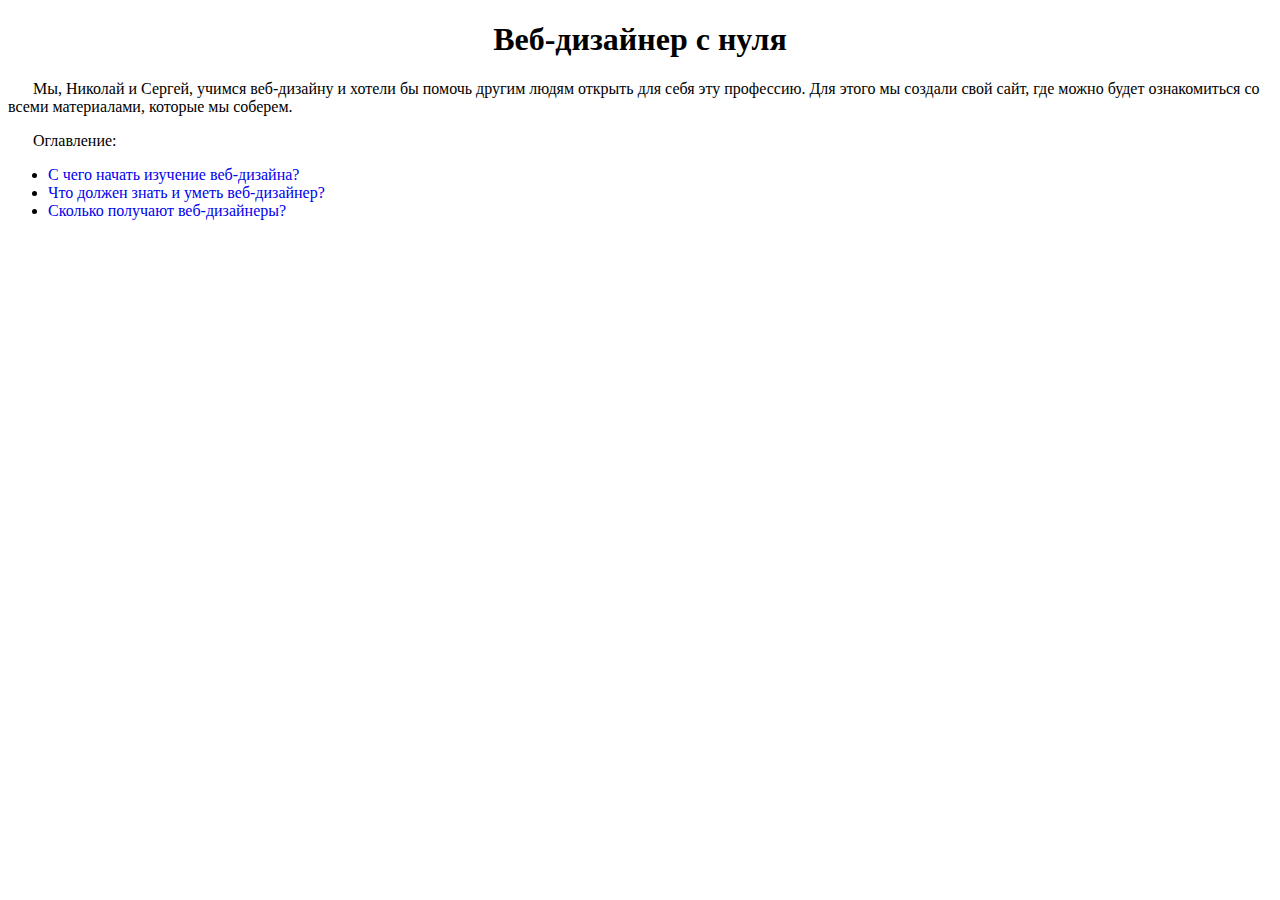
<file: index.html>
<!DOCTYPE html>
<html lang="en">
<head>
    <meta charset="UTF-8">
    <meta name="viewport" content="width=device-width, initial-scale=1.0">
    <link rel="stylesheet" href="style.css">
    <title>Главная</title>
</head>
<body>
    <h1>Веб-дизайнер с нуля</h1>
    <div class="txt">
        <p>
            Мы, Николай и Сергей, учимся веб-дизайну и 
            хотели бы помочь другим людям 
            открыть для себя эту профессию. 
            Для этого мы создали свой сайт, 
            где можно будет ознакомиться со 
            всеми материалами, которые мы 
            соберем.
        </p>
        <p>Оглавление:</p>
    </div>
    <ul>
        <li><a href="./pages/schn.html">С чего начать изучение веб-дизайна?</a></li>
        <li><a href="./pages/znium.html">Что должен знать и уметь веб-дизайнер?</a></li>
        <li><a href="./pages/skl.html">Сколько получают веб-дизайнеры?</a></li>
    </ul>
</body>
</html>
</file>
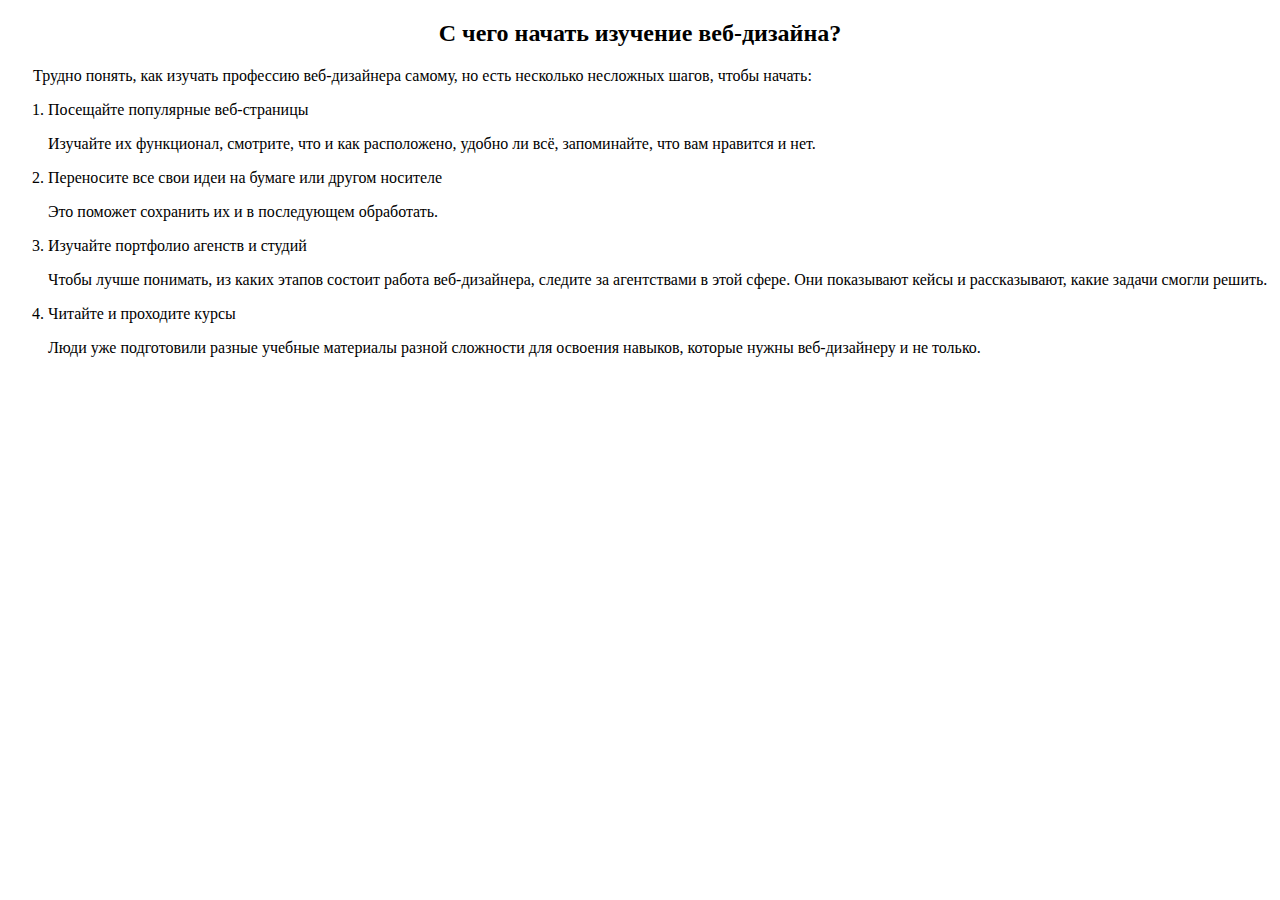
<file: pages/schn.html>
<!DOCTYPE html>
<html lang="en">
<head>
    <meta charset="UTF-8">
    <meta name="viewport" content="width=device-width, initial-scale=1.0">
    <link rel="stylesheet" href="../style.css">
    <title>С чего начать изучение веб-дизайна?</title>
</head>
<body>
    <h2>С чего начать изучение веб-дизайна?</h2>
    <div class="txt">
        <p>
            Трудно понять, как изучать 
            профессию веб-дизайнера самому, 
            но есть несколько несложных шагов, 
            чтобы начать:
        </p>
    </div>
    <ol>
        <li>Посещайте популярные веб-страницы</li>
        <p>
            Изучайте их функционал, смотрите, 
            что и как расположено, удобно ли 
            всё, запоминайте, что вам нравится 
            и нет.
        </p>
        <li>Переносите все свои идеи на бумаге или другом носителе</li>
        <p>
            Это поможет сохранить их и 
            в последующем обработать.
        </p>
        <li>Изучайте портфолио агенств и студий</li>
        <p>
            Чтобы лучше понимать, из каких 
            этапов состоит работа 
            веб-дизайнера, следите за 
            агентствами в этой сфере. 
            Они показывают кейсы и 
            рассказывают, какие задачи 
            смогли решить.
        </p>
        <li>Читайте и проходите курсы</li>
        <p>
            Люди уже подготовили разные 
            учебные материалы разной 
            сложности для освоения 
            навыков, которые нужны 
            веб-дизайнеру и не только.
        </p>
    </ol>
</body>
</html>
</file>
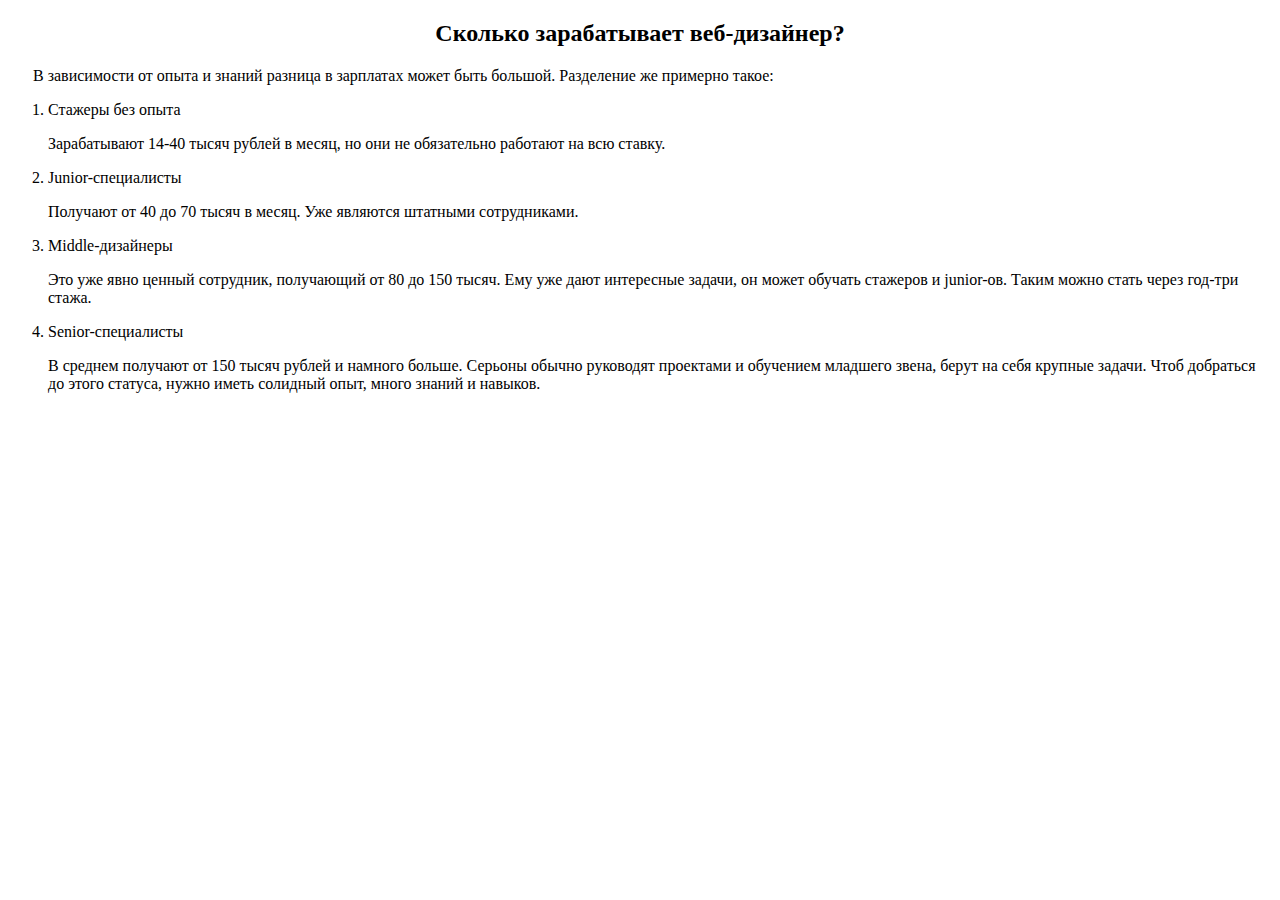
<file: pages/skl.html>
<!DOCTYPE html>
<html lang="en">
<head>
    <meta charset="UTF-8">
    <meta name="viewport" content="width=device-width, initial-scale=1.0">
    <link rel="stylesheet" href="../style.css">
    <title>Сколько зарабатывает веб-дизайнер?</title>
</head>
<body>
    <h2>Сколько зарабатывает веб-дизайнер?</h2>
    <div class="txt">
        <p>
            В зависимости от опыта и знаний 
            разница в зарплатах может быть 
            большой. Разделение же примерно 
            такое:
        </p>
    </div>
        <ol>
            <li>Стажеры без опыта</li>
            <p>
                Зарабатывают 14-40 тысяч рублей 
                в месяц, но они не обязательно 
                работают на всю ставку.
            </p>
            <li>Junior-специалисты</li>
            <p>
                Получают от 40 до 70 тысяч в месяц. 
                Уже являются штатными сотрудниками.
            </p>
            <li>Middle-дизайнеры</li>
            <p>
                Это уже явно ценный 
                сотрудник, получающий от 
                80 до 150 тысяч. Ему уже 
                дают интересные задачи, 
                он может обучать стажеров 
                и junior-ов. Таким можно 
                стать через год-три стажа.
            </p>
            <li>Senior-специалисты</li>
            <p>
                В среднем получают от 
                150 тысяч рублей и 
                намного больше. Серьоны 
                обычно руководят 
                проектами и обучением 
                младшего звена, берут 
                на себя крупные задачи. 
                Чтоб добраться до этого 
                статуса, нужно иметь 
                солидный опыт, много 
                знаний и навыков.
            </p>
        </ol>
    </p>
</body>
</html>
</file>
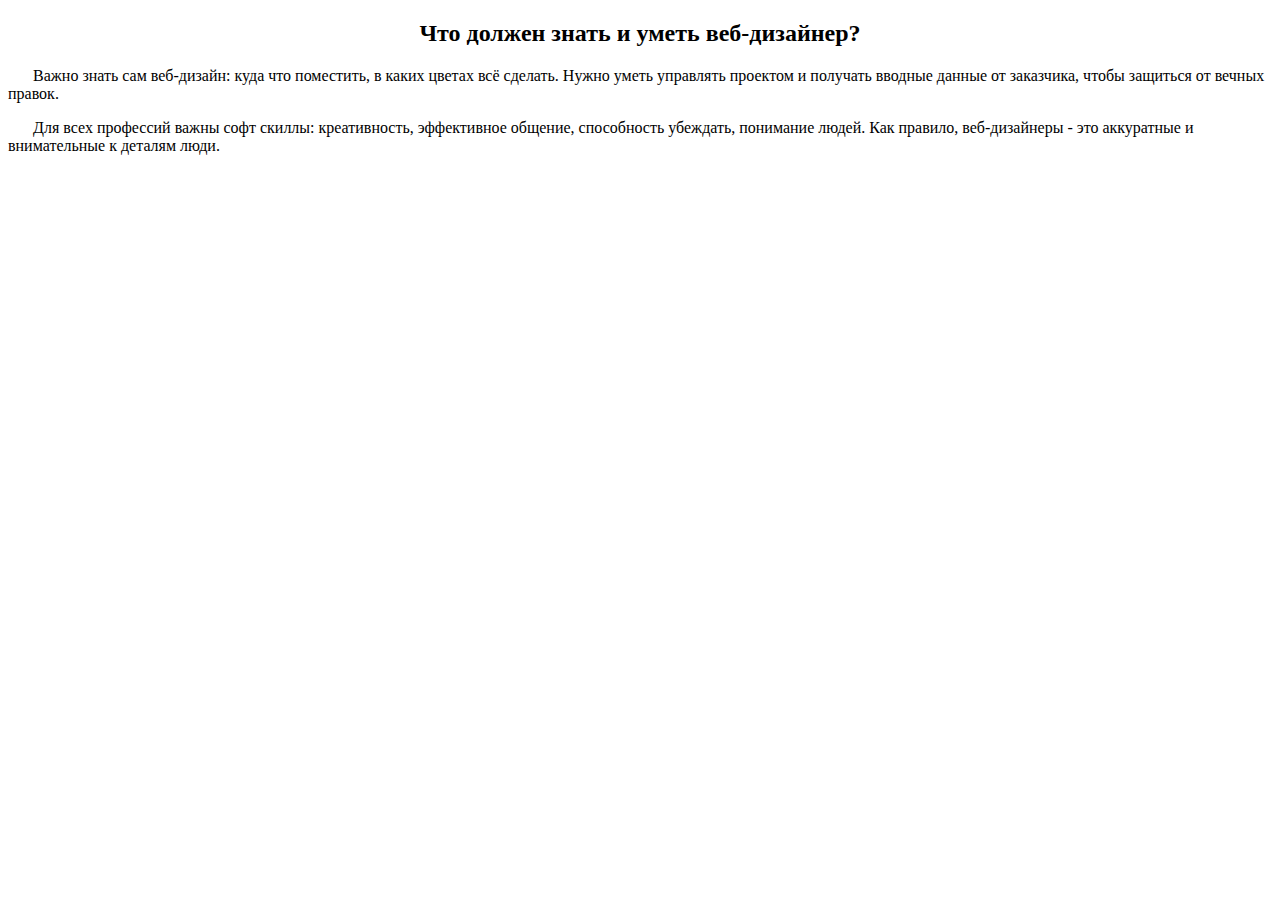
<file: pages/znium.html>
<!DOCTYPE html>
<html lang="en">
<head>
    <meta charset="UTF-8">
    <meta name="viewport" content="width=device-width, initial-scale=1.0">
    <link rel="stylesheet" href="../style.css">
    <title>Что должен знать и уметь веб-дизайнер?</title>
</head>
<body>
    <h2>Что должен знать и уметь веб-дизайнер?</h2>
    <div class="txt">
        <p>
            Важно знать сам веб-дизайн: куда что поместить, в каких цветах всё сделать.
            Нужно уметь управлять проектом и получать вводные данные от заказчика, чтобы защиться от вечных правок.
        </p>
        <p>
            Для всех профессий важны софт скиллы: креативность, эффективное общение, способность убеждать, понимание людей. Как правило, веб-дизайнеры - это аккуратные и внимательные к деталям люди.
        </p>
    </div>
</body>
</html>
</file>
<file: style.css>
h1 {
  text-align: center;
}

h2 {
  text-align: center;
}

.txt {
  text-indent: 25px
}

a:link {
  text-decoration: none;
}

a:visited {
  color: blue;
}

a:hover {
  text-decoration: underline;
}
</file>
